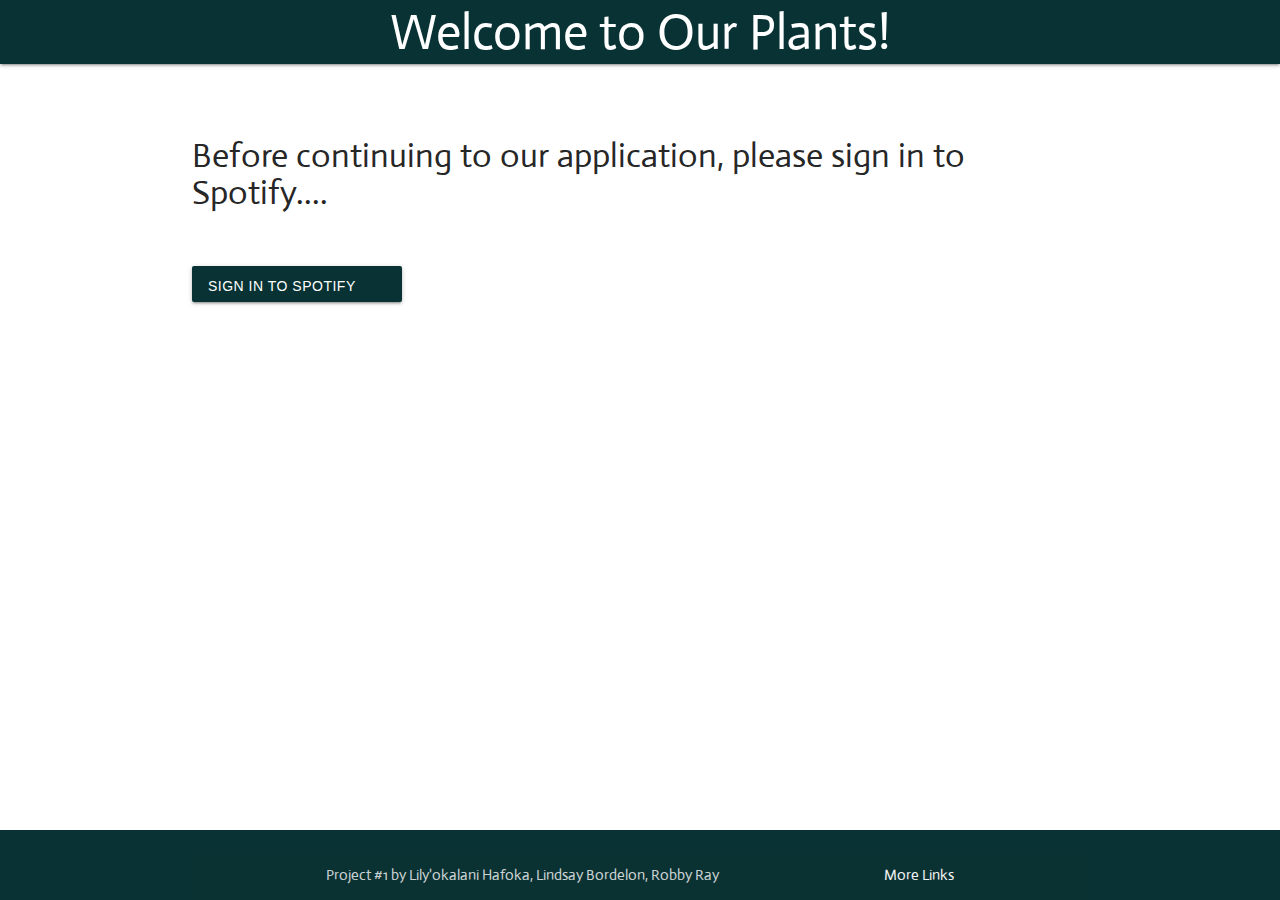
<file: index.html>
<!DOCTYPE html>
<html lang="en">
  <head>
    <!--Let browser know website is optimized for mobile-->
    <meta name="viewport" content="width=device-width, initial-scale=1.0" />
    <title>Get in my Plants!</title>
    <link rel="stylesheet" href="style2.css" />
    <nav>
      <div class="nav-wrapper center  darken-4" id="nav-text">
        Welcome to Our Plants!
      </div>
    </nav>

    <!--External link to Google Fonts-->
    <link
      href="https://fonts.googleapis.com/css2?family=Actor&display=swap"
      rel="stylesheet"
    />

    <!--Import Google Icon Font-->
    <link
      href="https://fonts.googleapis.com/icon?family=Material+Icons"
      rel="stylesheet"
    />

    <!-- Compiled and minified CSS -->
    <link
      rel="stylesheet"
      href="https://cdnjs.cloudflare.com/ajax/libs/materialize/1.0.0/css/materialize.min.css"
    />

    <!-- Compiled and minified JavaScript -->
    <script src="https://cdnjs.cloudflare.com/ajax/libs/materialize/1.0.0/js/materialize.min.js"></script>
    <!-- font awesome CDN -->
    <link
      rel="stylesheet"
      href="https://use.fontawesome.com/releases/v5.8.1/css/all.css"
      integrity="sha384-50oBUHEmvpQ+1lW4y57PTFmhCaXp0ML5d60M1M7uH2+nqUivzIebhndOJK28anvf"
      crossorigin="anonymous"
    />

    <link rel="stylesheet" href="style2.css" />
  </head>
  <body>
    <main class="container" id="search">
      <article class="row">
        <div class="col s12">
          <div class="row">
            <h4>
              Before continuing to our application, please sign in to
              Spotify....
            </h4>
          </div>
        </div>
      </article>
      <article class="row">
        <button
          class="btn waves-effect waves-light darken-4"
          type="button"
          name="action"
          id="auth"
        >
          Sign In to Spotify
          <i class="fab fa-envira" id="leaf-icon"></i>
        </button>
      </article>
    </main>

 

    <script src="script2.js"></script>
  </body>

  <footer class="page-footer">
    <div class="container">
    <div class="footer-copyright">
      <div class="container">
      Project #1 by Lily'okalani Hafoka, Lindsay Bordelon, Robby Ray
      <a class="grey-text text-lighten-4 right" href="#!">More Links</a>
      </div>
    </div>
  </footer>
</html>
</file>
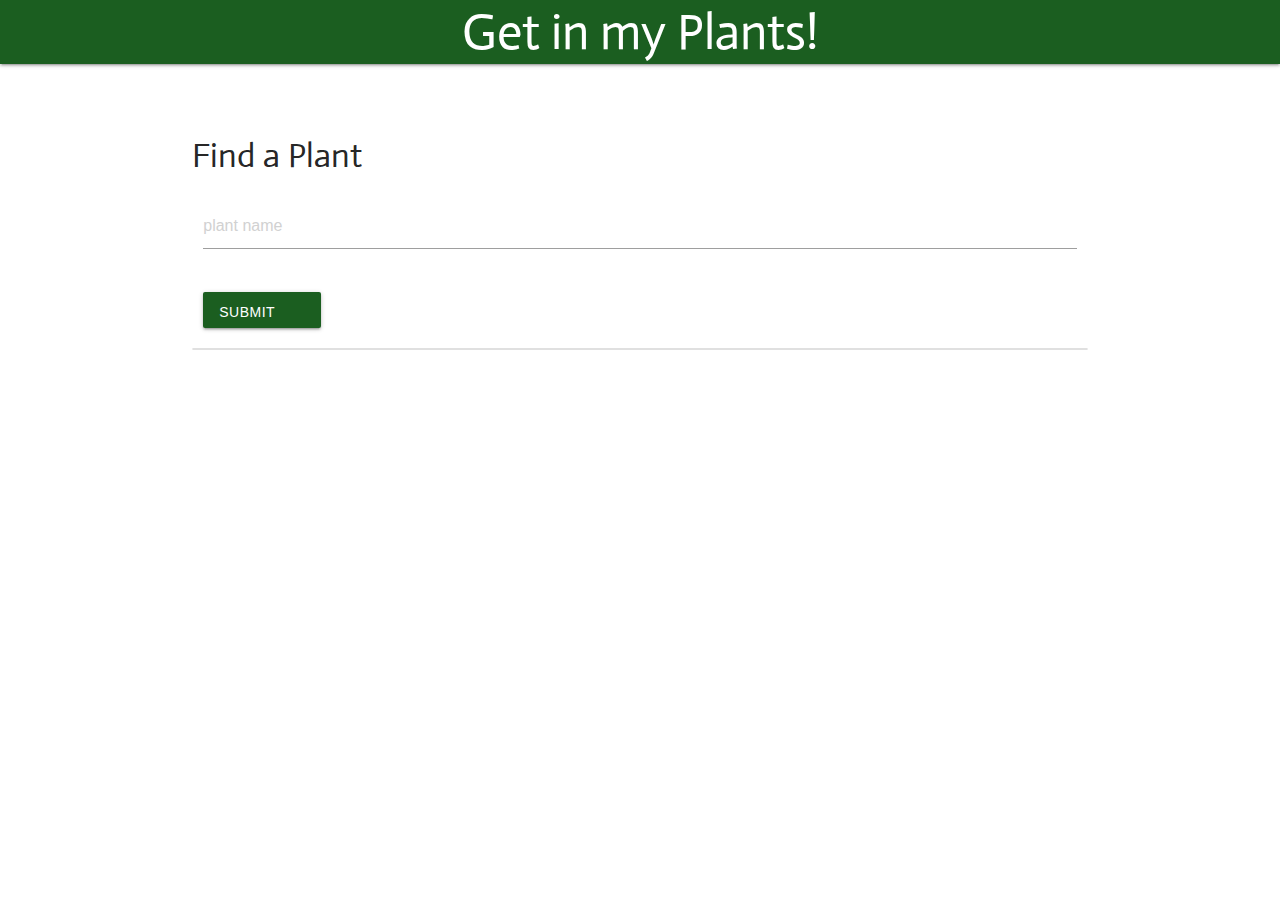
<file: index2.html>
<!DOCTYPE html>
<html>
  <head>
    <!--Let browser know website is optimized for mobile-->
    <meta name="viewport" content="width=device-width, initial-scale=1.0" />
    <title>Get in my Plants!</title>
    <link rel="stylesheet" href="style.css" />
    <nav>
      <div class="nav-wrapper center #1b5e20 green darken-4" id="nav-text">
        Get in my Plants!
      </div>
    </nav>

    <!--External link to Google Fonts-->
    <link
      href="https://fonts.googleapis.com/css2?family=Actor&display=swap"
      rel="stylesheet"
    />

    <!--Import Google Icon Font-->
    <link
      href="https://fonts.googleapis.com/icon?family=Material+Icons"
      rel="stylesheet"
    />
   
    <!-- Compiled and minified CSS -->
    <link
      rel="stylesheet"
      href="https://cdnjs.cloudflare.com/ajax/libs/materialize/1.0.0/css/materialize.min.css"
    />

    <!-- Compiled and minified JavaScript -->
    <script src="https://cdnjs.cloudflare.com/ajax/libs/materialize/1.0.0/js/materialize.min.js"></script>
    <!-- font awesome CDN -->
    <link
      rel="stylesheet"
      href="https://use.fontawesome.com/releases/v5.8.1/css/all.css"
      integrity="sha384-50oBUHEmvpQ+1lW4y57PTFmhCaXp0ML5d60M1M7uH2+nqUivzIebhndOJK28anvf"
      crossorigin="anonymous"
    />

    <link rel="stylesheet" href="style.css" />
  </head>

  <body>
    <main class="container" id="search">
      <article class="row" id="plant-search">
        <form class="col s12">
          <div class="row">
            <h4>Find a Plant</h4>
            <div class="input-field col s12">
              <input
                id="plant-input"
                class="materialize-textarea"
                placeholder="plant name"
              ></input>
            </div>
          </div>
          <button
            class="btn waves-effect waves-light #1b5e20 green darken-4"
            type="button"
            name="action"
            id="submit-btn"
          >
            Submit
            <i class="fab fa-envira" id="leaf-icon"></i>
          </button>
        </form>
        
        <!-- <button class="materialize-textarea">Info Here</button> -->
      </article>
      <artcile class="row">
        <ul id="saved-searches" class="collection">
          
        </ul>
      </artcile>
      
      <article class="row hide" id="card-area">
        <div class="col s12 m7">
          <div class="card main-card" id="search-results">
            <h1 class="center" id="plant-fam"></h1>
            <!-- <div class="card-title center"> -->
            <p id="plant-desc" class="center"></p>
            <!-- </div> -->
            <div class ="card-image center">
              
            <img id="plant-img">
            
            </div>
            
            
          </div>  
          <div id="show-yourself"></div>       
        </div>

        <!--Empty div with the h4 div for description will go-->
        <div class="col">


        </div>



      </article>
    </main>

    <!--External link to JS-->
    <script src="https://cdnjs.cloudflare.com/ajax/libs/jquery/3.5.1/jquery.min.js"
      integrity="sha512-bLT0Qm9VnAYZDflyKcBaQ2gg0hSYNQrJ8RilYldYQ1FxQYoCLtUjuuRuZo+fjqhx/qtq/1itJ0C2ejDxltZVFg=="
      crossorigin="anonymous"></script>
    <script type="text/javascript" src="./script.js"></script>
  </body>
</html>
</file>
<file: style2.css>
.title {
  text-align: center;
}

#leaf-icon {
  padding-left: 30px;
}

body {
  background-image: url(https://images.unsplash.com/photo-1503435980610-a51f3ddfee50?ixlib=rb-1.2.1&ixid=eyJhcHBfaWQiOjEyMDd9&auto=format&fit=crop&w=634&q=80);
  height: 100%;
  /* Center and scale the image nicely */
  background-position: center;
  background-repeat: no-repeat;
  background-size: cover;
  font-family: "Actor", sans-serif;
}

#search {
  margin-top: 50px;
}

#nav-text {
  font-size: 50px;
}

.nav-wrapper {
  background-color: #083234;
}

.page-footer {
  background-color: #083234;
}

#auth {
  background-color: #083234;
}

body {
  display: flex;
  min-height: 100vh;
  flex-direction: column;
}

main {
  flex: 1 0 auto;
}
</file>
<file: style.css>
.title {
  text-align: center;
}

#leaf-icon {
  padding-left: 30px;
}

body {
  background-image: url(https://images.unsplash.com/photo-1524055988636-436cfa46e59e?ixlib=rb-1.2.1&ixid=eyJhcHBfaWQiOjEyMDd9&auto=format&fit=crop&w=1950&q=80);
  height: 100%;
  /* Center and scale the image nicely */
  background-position: center;
  background-repeat: no-repeat;
  background-size: cover;
  font-family: "Actor", sans-serif;
}

#search {
  margin-top: 50px;
}

#nav-text {
  font-size: 50px;
}

#plant-img {
  height: 90%;
  width: 80%;
  border-radius: 8px;
  display: block;
  margin-left: auto;
  margin-right: auto;
  padding-bottom: 20px;
}

#plant-fam {
  font-size: 40px;
}
</file>
